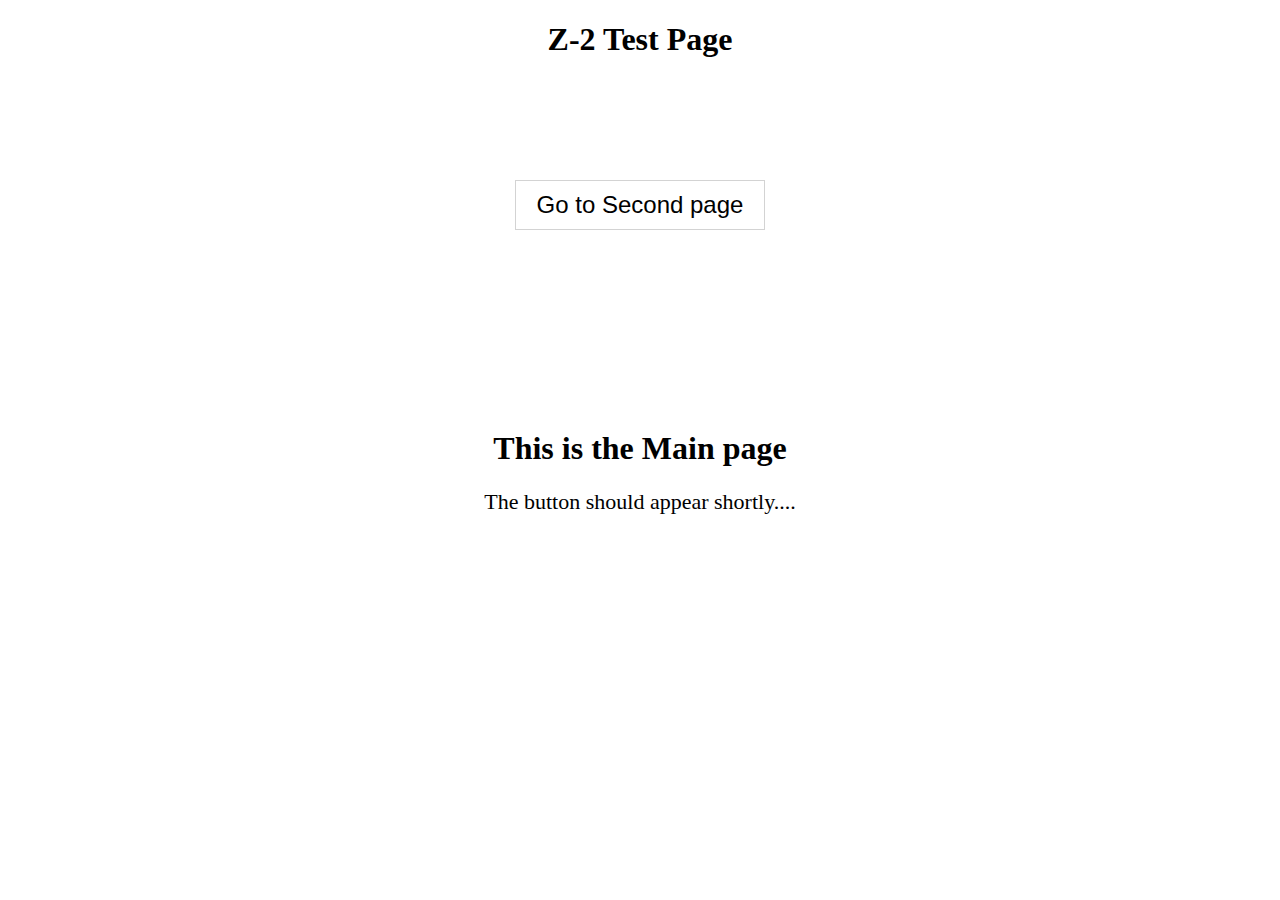
<file: index.html>
<!DOCTYPE html>
<html lang="en" dir="ltr">
  <head>
    <meta charset="utf-8">
    <title>Z-2 test page</title>
    <link rel="stylesheet" href="main.css">
    <!-- BEGIN LivePerson Monitor. -->
<script type="text/javascript">window.lpTag=window.lpTag||{},"undefined"==typeof window.lpTag._tagCount?(window.lpTag={site:'71594454'||"",section:lpTag.section||"",tagletSection:lpTag.tagletSection||null,autoStart:lpTag.autoStart!==!1,ovr:lpTag.ovr||{},_v:"1.8.0",_tagCount:1,protocol:"https:",events:{bind:function(t,e,i){lpTag.defer(function(){lpTag.events.bind(t,e,i)},0)},trigger:function(t,e,i){lpTag.defer(function(){lpTag.events.trigger(t,e,i)},1)}},defer:function(t,e){0==e?(this._defB=this._defB||[],this._defB.push(t)):1==e?(this._defT=this._defT||[],this._defT.push(t)):(this._defL=this._defL||[],this._defL.push(t))},load:function(t,e,i){var n=this;setTimeout(function(){n._load(t,e,i)},0)},_load:function(t,e,i){var n=t;t||(n=this.protocol+"//"+(this.ovr&&this.ovr.domain?this.ovr.domain:"lptag.liveperson.net")+"/tag/tag.js?site="+this.site);var a=document.createElement("script");a.setAttribute("charset",e?e:"UTF-8"),i&&a.setAttribute("id",i),a.setAttribute("src",n),document.getElementsByTagName("head").item(0).appendChild(a)},init:function(){this._timing=this._timing||{},this._timing.start=(new Date).getTime();var t=this;window.attachEvent?window.attachEvent("onload",function(){t._domReady("domReady")}):(window.addEventListener("DOMContentLoaded",function(){t._domReady("contReady")},!1),window.addEventListener("load",function(){t._domReady("domReady")},!1)),"undefined"==typeof window._lptStop&&this.load()},start:function(){this.autoStart=!0},_domReady:function(t){this.isDom||(this.isDom=!0,this.events.trigger("LPT","DOM_READY",{t:t})),this._timing[t]=(new Date).getTime()},vars:lpTag.vars||[],dbs:lpTag.dbs||[],ctn:lpTag.ctn||[],sdes:lpTag.sdes||[],hooks:lpTag.hooks||[],ev:lpTag.ev||[]},lpTag.init()):window.lpTag._tagCount+=1;</script>
<!-- END LivePerson Monitor. -->
  </head>
  <body>
    <h1>Z-2 Test Page</h1>
    <header>
      <button type="button" name="button"><a href="second.html">Go to Second page</a></button>
    </header>
    <div class="intro_text">
      <h1>This is the Main page</h1>
      <p>The button should appear shortly....</p>
    </div>


  </body>
</html>
</file>
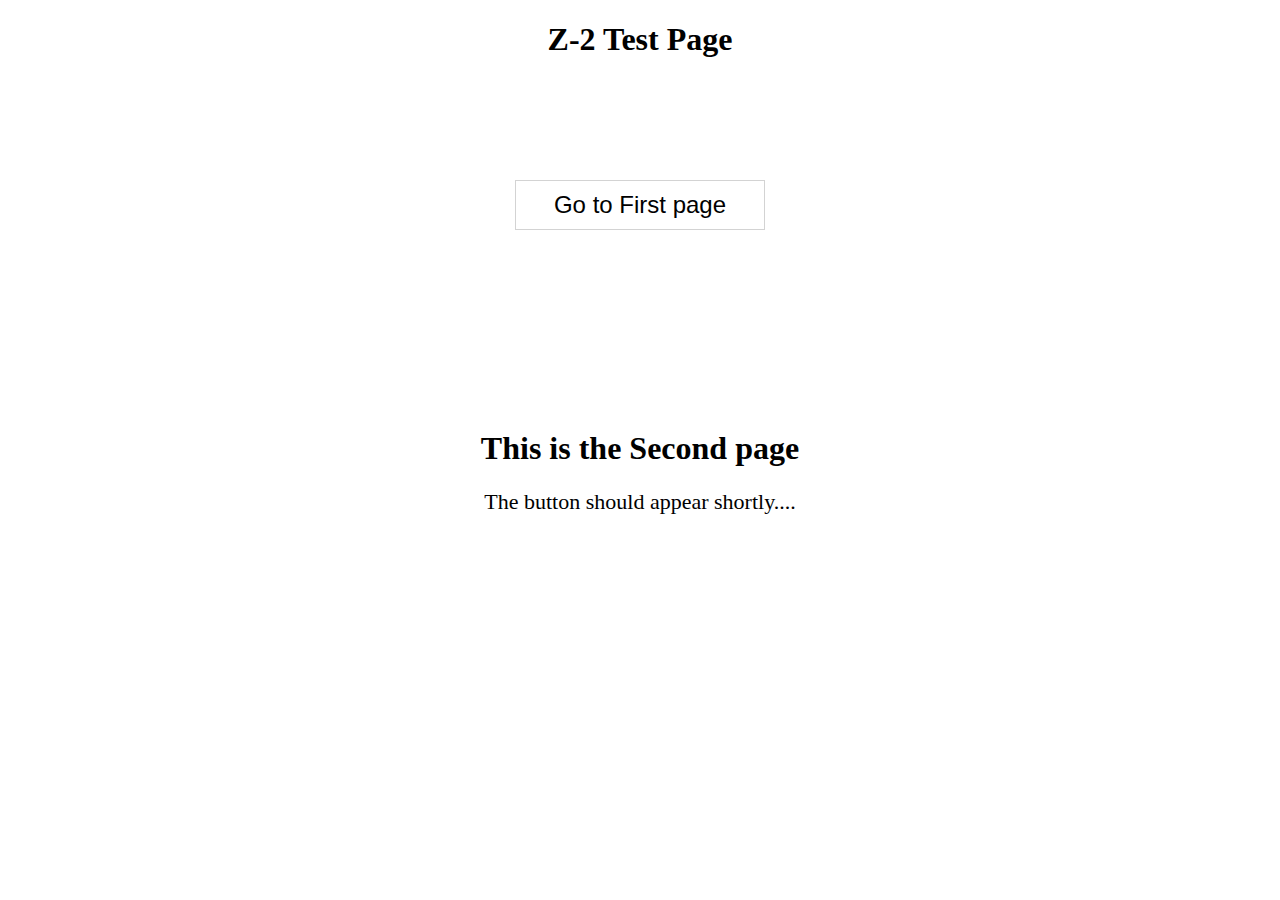
<file: second.html>
<!DOCTYPE html>
<html lang="en" dir="ltr">
  <head>
    <meta charset="utf-8">
    <title></title>
      <link rel="stylesheet" href="main.css">
      <!-- BEGIN LivePerson Monitor. -->
<script type="text/javascript">window.lpTag=window.lpTag||{},"undefined"==typeof window.lpTag._tagCount?(window.lpTag={site:'71594454'||"",section:lpTag.section||"",tagletSection:lpTag.tagletSection||null,autoStart:lpTag.autoStart!==!1,ovr:lpTag.ovr||{},_v:"1.8.0",_tagCount:1,protocol:"https:",events:{bind:function(t,e,i){lpTag.defer(function(){lpTag.events.bind(t,e,i)},0)},trigger:function(t,e,i){lpTag.defer(function(){lpTag.events.trigger(t,e,i)},1)}},defer:function(t,e){0==e?(this._defB=this._defB||[],this._defB.push(t)):1==e?(this._defT=this._defT||[],this._defT.push(t)):(this._defL=this._defL||[],this._defL.push(t))},load:function(t,e,i){var n=this;setTimeout(function(){n._load(t,e,i)},0)},_load:function(t,e,i){var n=t;t||(n=this.protocol+"//"+(this.ovr&&this.ovr.domain?this.ovr.domain:"lptag.liveperson.net")+"/tag/tag.js?site="+this.site);var a=document.createElement("script");a.setAttribute("charset",e?e:"UTF-8"),i&&a.setAttribute("id",i),a.setAttribute("src",n),document.getElementsByTagName("head").item(0).appendChild(a)},init:function(){this._timing=this._timing||{},this._timing.start=(new Date).getTime();var t=this;window.attachEvent?window.attachEvent("onload",function(){t._domReady("domReady")}):(window.addEventListener("DOMContentLoaded",function(){t._domReady("contReady")},!1),window.addEventListener("load",function(){t._domReady("domReady")},!1)),"undefined"==typeof window._lptStop&&this.load()},start:function(){this.autoStart=!0},_domReady:function(t){this.isDom||(this.isDom=!0,this.events.trigger("LPT","DOM_READY",{t:t})),this._timing[t]=(new Date).getTime()},vars:lpTag.vars||[],dbs:lpTag.dbs||[],ctn:lpTag.ctn||[],sdes:lpTag.sdes||[],hooks:lpTag.hooks||[],ev:lpTag.ev||[]},lpTag.init()):window.lpTag._tagCount+=1;</script>
<!-- END LivePerson Monitor. -->
  </head>
  <body>
        <h1>Z-2 Test Page</h1>
<header>
      <button type="button" name="button"><a href="index.html">Go to First page</a></button>
</header>
    <div class="intro_text">
      <h1>This is the Second page</h1>
      <p>The button should appear shortly....</p>
    </div>


  </body>
</html>
</file>
<file: main.css>
body{
  text-align: center;
}
.intro_text{
  width: 500px;
  height: 300px;
  margin: auto;
  text-align:center;
margin-top: 200px;
}
.intro_text p{
  font-size: 22px;
}
button{
  border: 1px solid lightgray;
  background: none;
  margin: auto;
  width: 250px;
  height: 50px;
  margin-top: 100px;
}

a{
  text-decoration: none;
  color: black;
  font-size: 24px;

}
</file>
